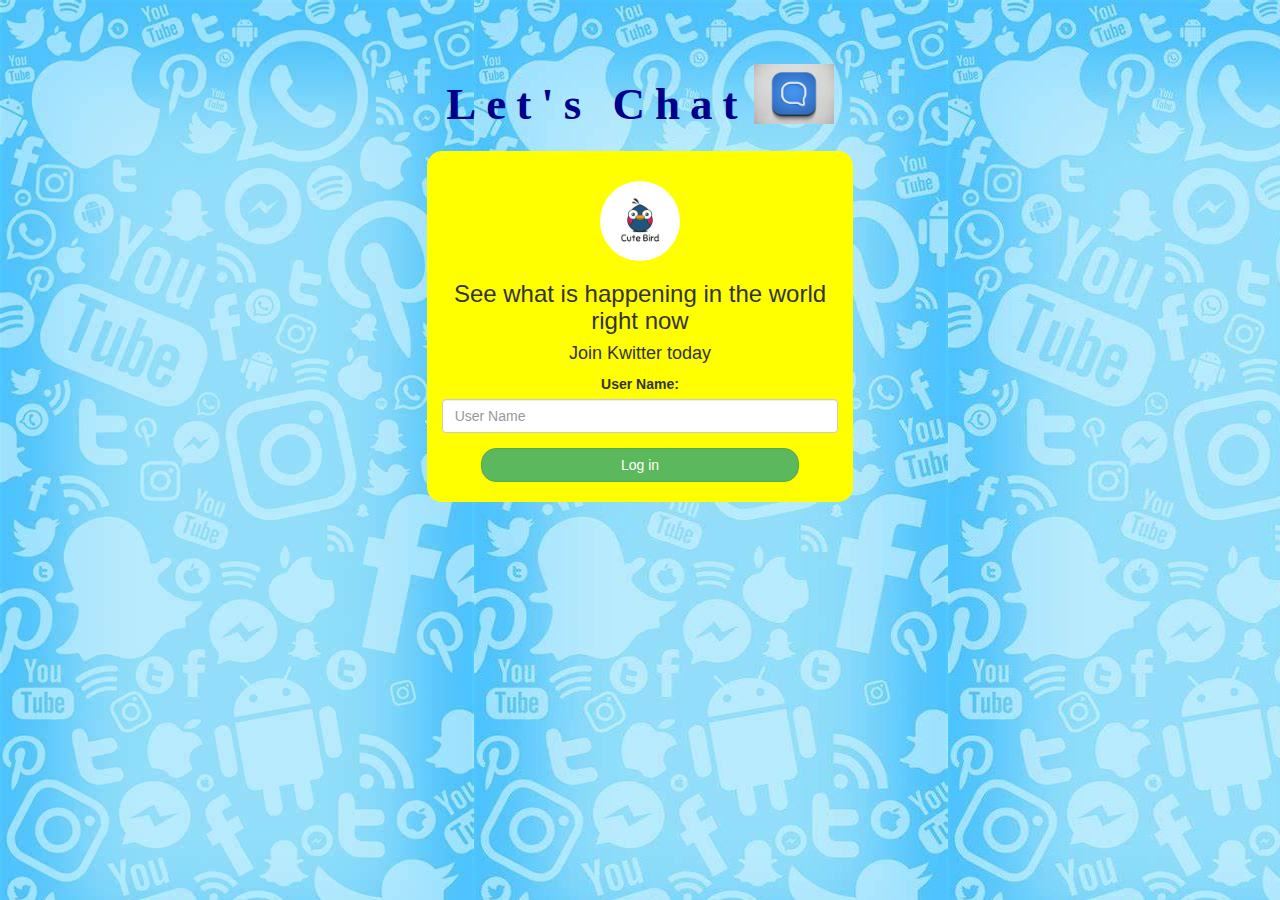
<file: index.html>
<!DOCTYPE html>
<html>
<head>
	<title>Kwitter</title>
<link href="https://fonts.googleapis.com/css?family=Yeon+Sung&display=swap" rel="stylesheet"><meta name="viewport" content="width=device-width, initial-scale=1">

<link rel="stylesheet" href="https://maxcdn.bootstrapcdn.com/bootstrap/3.4.0/css/bootstrap.min.css">
<script src="https://ajax.googleapis.com/ajax/libs/jquery/3.4.1/jquery.min.js"></script>
<script src="https://maxcdn.bootstrapcdn.com/bootstrap/3.4.0/js/bootstrap.min.js"></script>

<link rel="stylesheet" type="text/css" href="style.css">
<script src="kwitter.js"></script>
</head>
<body background="OIP.jfif">
	
<center>
	<h1 class="header">	
		Let's Chat	<sup>
	<img src="chatapp-ios-icon.png">
	</sup>
</h1>

	<div class="col-lg-4 col-md-6 col-sm-6 col-xs-11 login_div">
	<img src="logo.png" class="logo">
		<h3 >See what is happening in the world right now</h3>
		<h4 >Join Kwitter today</h4>
		<div class="form-group">
		  <label >User Name:</label>
<input type="text" id="user_name" class="form-control" placeholder="User Name">
		</div>
		<button id="login_button" class="btn btn-success" onclick="addUser()">Log in</button>
		<br><br>
	</div>
</center>
</body>
</html>
</file>
<file: style.css>
body{
background-color:green;
;
}
.header{
	color:darkblue;
	font-weight: bold;
	font-family:cursive;
	font-size: 45px;
letter-spacing: 10px;
margin-top: 80px;
}
.header img{
	width:80px;
	margin-left: -15px;
}
.logo{
	width:80px;
	margin-top: 30px;
	border-radius: 40px;
}
.login_div{
	background-color: yellow;
	float: none;
	border-radius: 15px;
}
#login_button{
	width:80%;
	border-radius: 15px;
}
#logout{
	font-size: 20px;
	float:right;
}
.room_name{
	cursor: pointer;
	font-size: 20px;
}
#output{
	padding:10px;
	width:80%;
	background-color: crimson;
	border-radius: 10px;
}
.input1{
	bottom: 0px;
	position: fixed;
	width:100%;
	background-color: azure;
}
.input1 label{
	color:black;
}
.input1 input{
	width:80%;
}
.input1 button{
	margin-top: 15px;
	width:50%;
}
</file>
